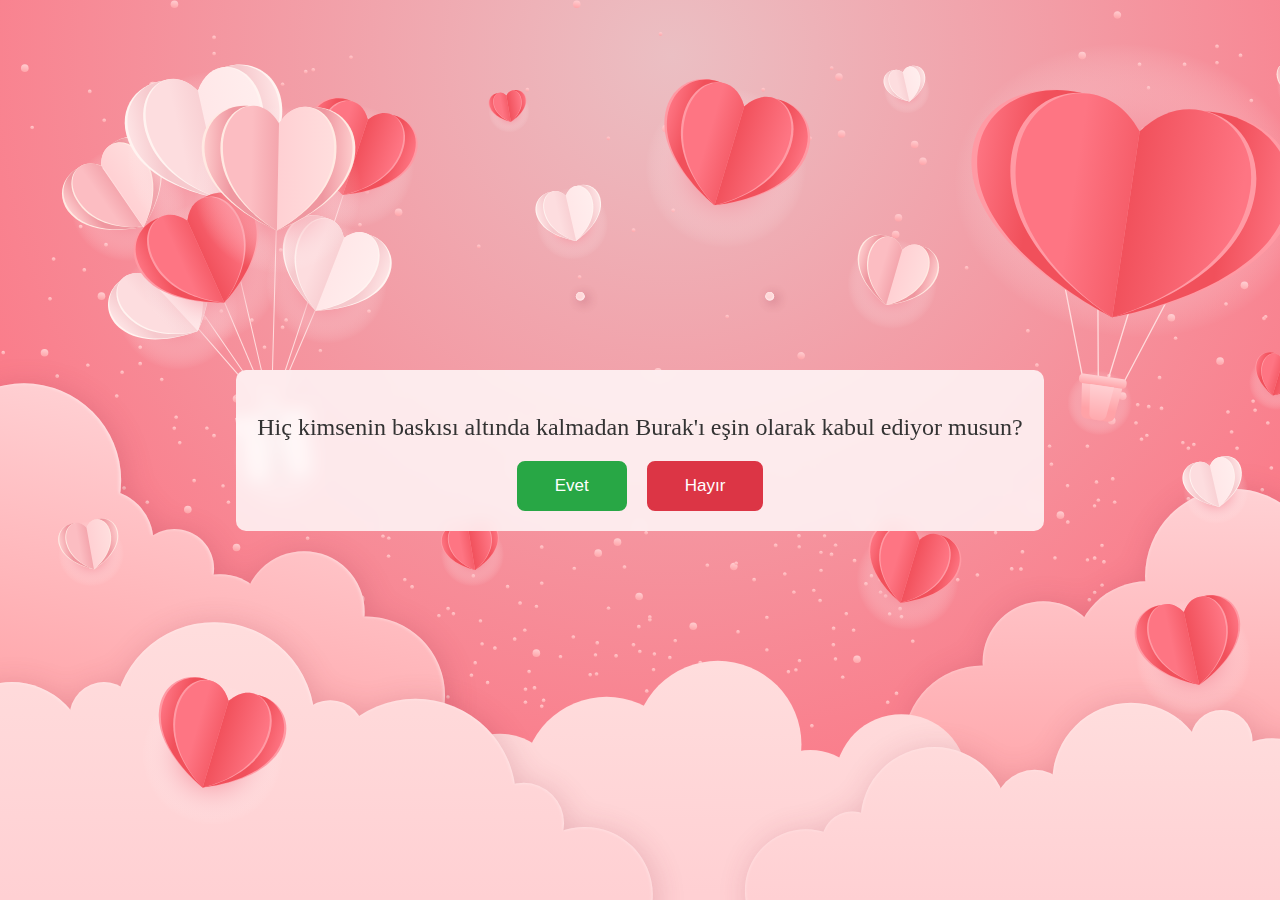
<file: question.html>
<!DOCTYPE html>
<html>
<head>
    <title>My Sample Website</title>
    <style>
        body {
            background-image: url("bg.svg");
            background-repeat: no-repeat;
            background-size: cover;
            display: flex;
            justify-content: center;
            align-items: center;
            height: 100vh;
            margin: 0;
        }

        .blurry-box {
            width: 60%;
            padding: 20px;
            background-color: rgba(255, 255, 255, 0.8);
            border-radius: 10px;
            text-align: center;
            backdrop-filter: blur(8px);
        }

        .message {
            font-family: 'Pacifico', cursive;
            font-size: 24px;
            color: #333;
            margin-bottom: 20px;
        }

        .button-container {
            display: flex;
            justify-content: center;
            position: relative;
            left: 50%;
            transform: translateX(-50%);
            flex-direction: row; /* Butonları yatay hizala */
        }

        .button {
            padding: 12px 35px;
            font-size: 17px;
            font-weight: 500;
            border-radius: 8px;
            cursor: pointer;
            margin: 0 10px;
            position: relative;
            transition: all 0.01s ease-in-out;
            outline: none; /* Seçilebilirlikten çıkarma */
        }

        .button:hover {
            background-color: transparent;
            color: #333;
        }

        .button.green {
            background: #28a745;
            color: #fff;
            border-color: #28a745;
        }

        .button.red {
            background: #dc3545;
            color: #fff;
            border-color: #dc3545;
        }

        button {
  position: relative;
  padding: 12px 35px;
  background: #fec195;
  font-size: 17px;
  font-weight: 500;
  color: #181818;
  border: 3px solid #fec195;
  border-radius: 8px;
  box-shadow: 0 0 0 #fec1958c;
  transition: all 0.3s ease-in-out;
  cursor: pointer;
}

.star-1 {
  position: absolute;
  top: 20%;
  left: 20%;
  width: 25px;
  height: auto;
  filter: drop-shadow(0 0 0 #fffdef);
  z-index: -5;
  transition: all 1s cubic-bezier(0.05, 0.83, 0.43, 0.96);
}

.star-2 {
  position: absolute;
  top: 45%;
  left: 45%;
  width: 15px;
  height: auto;
  filter: drop-shadow(0 0 0 #fffdef);
  z-index: -5;
  transition: all 1s cubic-bezier(0, 0.4, 0, 1.01);
}

.star-3 {
  position: absolute;
  top: 40%;
  left: 40%;
  width: 5px;
  height: auto;
  filter: drop-shadow(0 0 0 #fffdef);
  z-index: -5;
  transition: all 1s cubic-bezier(0, 0.4, 0, 1.01);
}

.star-4 {
  position: absolute;
  top: 20%;
  left: 40%;
  width: 8px;
  height: auto;
  filter: drop-shadow(0 0 0 #fffdef);
  z-index: -5;
  transition: all 0.8s cubic-bezier(0, 0.4, 0, 1.01);
}

.star-5 {
  position: absolute;
  top: 25%;
  left: 45%;
  width: 15px;
  height: auto;
  filter: drop-shadow(0 0 0 #fffdef);
  z-index: -5;
  transition: all 0.6s cubic-bezier(0, 0.4, 0, 1.01);
}

.star-6 {
  position: absolute;
  top: 5%;
  left: 50%;
  width: 5px;
  height: auto;
  filter: drop-shadow(0 0 0 #fffdef);
  z-index: -5;
  transition: all 0.8s ease;
}

button:hover {
  background: transparent;
  color: #fec195;
  box-shadow: 0 0 25px #fec1958c;
}

button:hover .star-1 {
  position: absolute;
  top: -80%;
  left: -30%;
  width: 25px;
  height: auto;
  filter: drop-shadow(0 0 10px #fffdef);
  z-index: 2;
}

button:hover .star-2 {
  position: absolute;
  top: -25%;
  left: 10%;
  width: 15px;
  height: auto;
  filter: drop-shadow(0 0 10px #fffdef);
  z-index: 2;
}

button:hover .star-3 {
  position: absolute;
  top: 55%;
  left: 25%;
  width: 5px;
  height: auto;
  filter: drop-shadow(0 0 10px #fffdef);
  z-index: 2;
}

button:hover .star-4 {
  position: absolute;
  top: 30%;
  left: 80%;
  width: 8px;
  height: auto;
  filter: drop-shadow(0 0 10px #fffdef);
  z-index: 2;
}

button:hover .star-5 {
  position: absolute;
  top: 25%;
  left: 115%;
  width: 15px;
  height: auto;
  filter: drop-shadow(0 0 10px #fffdef);
  z-index: 2;
}

button:hover .star-6 {
  position: absolute;
  top: 5%;
  left: 60%;
  width: 5px;
  height: auto;
  filter: drop-shadow(0 0 10px #fffdef);
  z-index: 2;
}

.fil0 {
  fill: #fffdef;
}

    </style>
</head>
<body>
    <div class="blurry-box">
        <p class="message">Hiç kimsenin baskısı altında kalmadan Burak'ı eşin olarak kabul ediyor musun?</p>
        <div class="button-container">
            <button class="button green" onclick="clickEvetButton()">
                Evet
                <div class="star-1">
                  <svg
                    xmlns="http://www.w3.org/2000/svg"
                    xml:space="preserve"
                    version="1.1"
                    style="shape-rendering:geometricPrecision; text-rendering:geometricPrecision; image-rendering:optimizeQuality; fill-rule:evenodd; clip-rule:evenodd"
                    viewBox="0 0 784.11 815.53"
                    xmlns:xlink="http://www.w3.org/1999/xlink"
                  >
                    <defs></defs>
                    <g id="Layer_x0020_1">
                      <metadata id="CorelCorpID_0Corel-Layer"></metadata>
                      <path
                        class="fil0"
                        d="M392.05 0c-20.9,210.08 -184.06,378.41 -392.05,407.78 207.96,29.37 371.12,197.68 392.05,407.74 20.93,-210.06 184.09,-378.37 392.05,-407.74 -207.98,-29.38 -371.16,-197.69 -392.06,-407.78z"
                      ></path>
                    </g>
                  </svg>
                </div>
                <div class="star-2">
                  <svg
                    xmlns="http://www.w3.org/2000/svg"
                    xml:space="preserve"
                    version="1.1"
                    style="shape-rendering:geometricPrecision; text-rendering:geometricPrecision; image-rendering:optimizeQuality; fill-rule:evenodd; clip-rule:evenodd"
                    viewBox="0 0 784.11 815.53"
                    xmlns:xlink="http://www.w3.org/1999/xlink"
                  >
                    <defs></defs>
                    <g id="Layer_x0020_1">
                      <metadata id="CorelCorpID_0Corel-Layer"></metadata>
                      <path
                        class="fil0"
                        d="M392.05 0c-20.9,210.08 -184.06,378.41 -392.05,407.78 207.96,29.37 371.12,197.68 392.05,407.74 20.93,-210.06 184.09,-378.37 392.05,-407.74 -207.98,-29.38 -371.16,-197.69 -392.06,-407.78z"
                      ></path>
                    </g>
                  </svg>
                </div>
                <div class="star-3">
                  <svg
                    xmlns="http://www.w3.org/2000/svg"
                    xml:space="preserve"
                    version="1.1"
                    style="shape-rendering:geometricPrecision; text-rendering:geometricPrecision; image-rendering:optimizeQuality; fill-rule:evenodd; clip-rule:evenodd"
                    viewBox="0 0 784.11 815.53"
                    xmlns:xlink="http://www.w3.org/1999/xlink"
                  >
                    <defs></defs>
                    <g id="Layer_x0020_1">
                      <metadata id="CorelCorpID_0Corel-Layer"></metadata>
                      <path
                        class="fil0"
                        d="M392.05 0c-20.9,210.08 -184.06,378.41 -392.05,407.78 207.96,29.37 371.12,197.68 392.05,407.74 20.93,-210.06 184.09,-378.37 392.05,-407.74 -207.98,-29.38 -371.16,-197.69 -392.06,-407.78z"
                      ></path>
                    </g>
                  </svg>
                </div>
                <div class="star-4">
                  <svg
                    xmlns="http://www.w3.org/2000/svg"
                    xml                :space="preserve"
                    version="1.1"
                    style="shape-rendering:geometricPrecision; text-rendering:geometricPrecision; image-rendering:optimizeQuality; fill-rule:evenodd; clip-rule:evenodd"
                    viewBox="0 0 784.11 815.53"
                    xmlns:xlink="http://www.w3.org/1999/xlink"
                  >
                    <defs></defs>
                    <g id="Layer_x0020_1">
                      <metadata id="CorelCorpID_0Corel-Layer"></metadata>
                      <path
                        class="fil0"
                        d="M392.05 0c-20.9,210.08 -184.06,378.41 -392.05,407.78 207.96,29.37 371.12,197.68 392.05,407.74 20.93,-210.06 184.09,-378.37 392.05,-407.74 -207.98,-29.38 -371.16,-197.69 -392.06,-407.78z"
                      ></path>
                    </g>
                  </svg>
                </div>
                <div class="star-5">
                  <svg
                    xmlns="http://www.w3.org/2000/svg"
                    xml:space="preserve"
                    version="1.1"
                    style="shape-rendering:geometricPrecision; text-rendering:geometricPrecision; image-rendering:optimizeQuality; fill-rule:evenodd; clip-rule:evenodd"
                    viewBox="0 0 784.11 815.53"
                    xmlns:xlink="http://www.w3.org/1999/xlink"
                  >
                    <defs></defs>
                    <g id="Layer_x0020_1">
                      <metadata id="CorelCorpID_0Corel-Layer"></metadata>
                      <path
                        class="fil0"
                        d="M392.05 0c-20.9,210.08 -184.06,378.41 -392.05,407.78 207.96,29.37 371.12,197.68 392.05,407.74 20.93,-210.06 184.09,-378.37 392.05,-407.74 -207.98,-29.38 -371.16,-197.69 -392.06,-407.78z"
                      ></path>
                    </g>
                  </svg>
                </div>
                <div class="star-6">
                  <svg
                    xmlns="http://www.w3.org/2000/svg"
                    xml:space="preserve"
                    version="1.1"
                    style="shape-rendering:geometricPrecision; text-rendering:geometricPrecision; image-rendering:optimizeQuality; fill-rule:evenodd; clip-rule:evenodd"
                    viewBox="0 0 784.11 815.53"
                    xmlns:xlink="http://www.w3.org/1999/xlink"
                  >
                    <defs></defs>
                    <g id="Layer_x0020_1">
                      <metadata id="CorelCorpID_0Corel-Layer"></metadata>
                      <path
                        class="fil0"
                        d="M392.05 0c-20.9,210.08 -184.06,378.41 -392.05,407.78 207.96,29.37 371.12,197.68 392.05,407.74 20.93,-210.06 184.09,-378.37 392.05,-407.74 -207.98,-29.38 -371.16,-197.69 -392.06,-407.78z"
                      ></path>
                    </g>
                  </svg>
                </div>
              </button>              
            <button class="button no-button red" onmouseover="moveButton()" tabindex="-1">Hayır</button>
        </div>
    </div>

    <script>
        function moveButton() {
            var button = document.querySelector('.no-button');
            var buttonWidth = button.offsetWidth;
            var buttonHeight = button.offsetHeight;
            var maxX = document.documentElement.clientWidth - buttonWidth;
            var maxY = document.documentElement.clientHeight - buttonHeight;
            var randomX = Math.floor(Math.random() * (maxX - 200)); // 200 piksel kenarda
            var randomY = Math.floor(Math.random() * (maxY - 200)); // 200 piksel kenarda

            button.style.left = Math.random(100) * 500 + 'px';
            button.style.top = Math.random(100) * 500 + 'px';
        }
        function clickEvetButton() {
            window.location.href = "yes.html";
        }
    </script>
</body>
</html>
</file>
